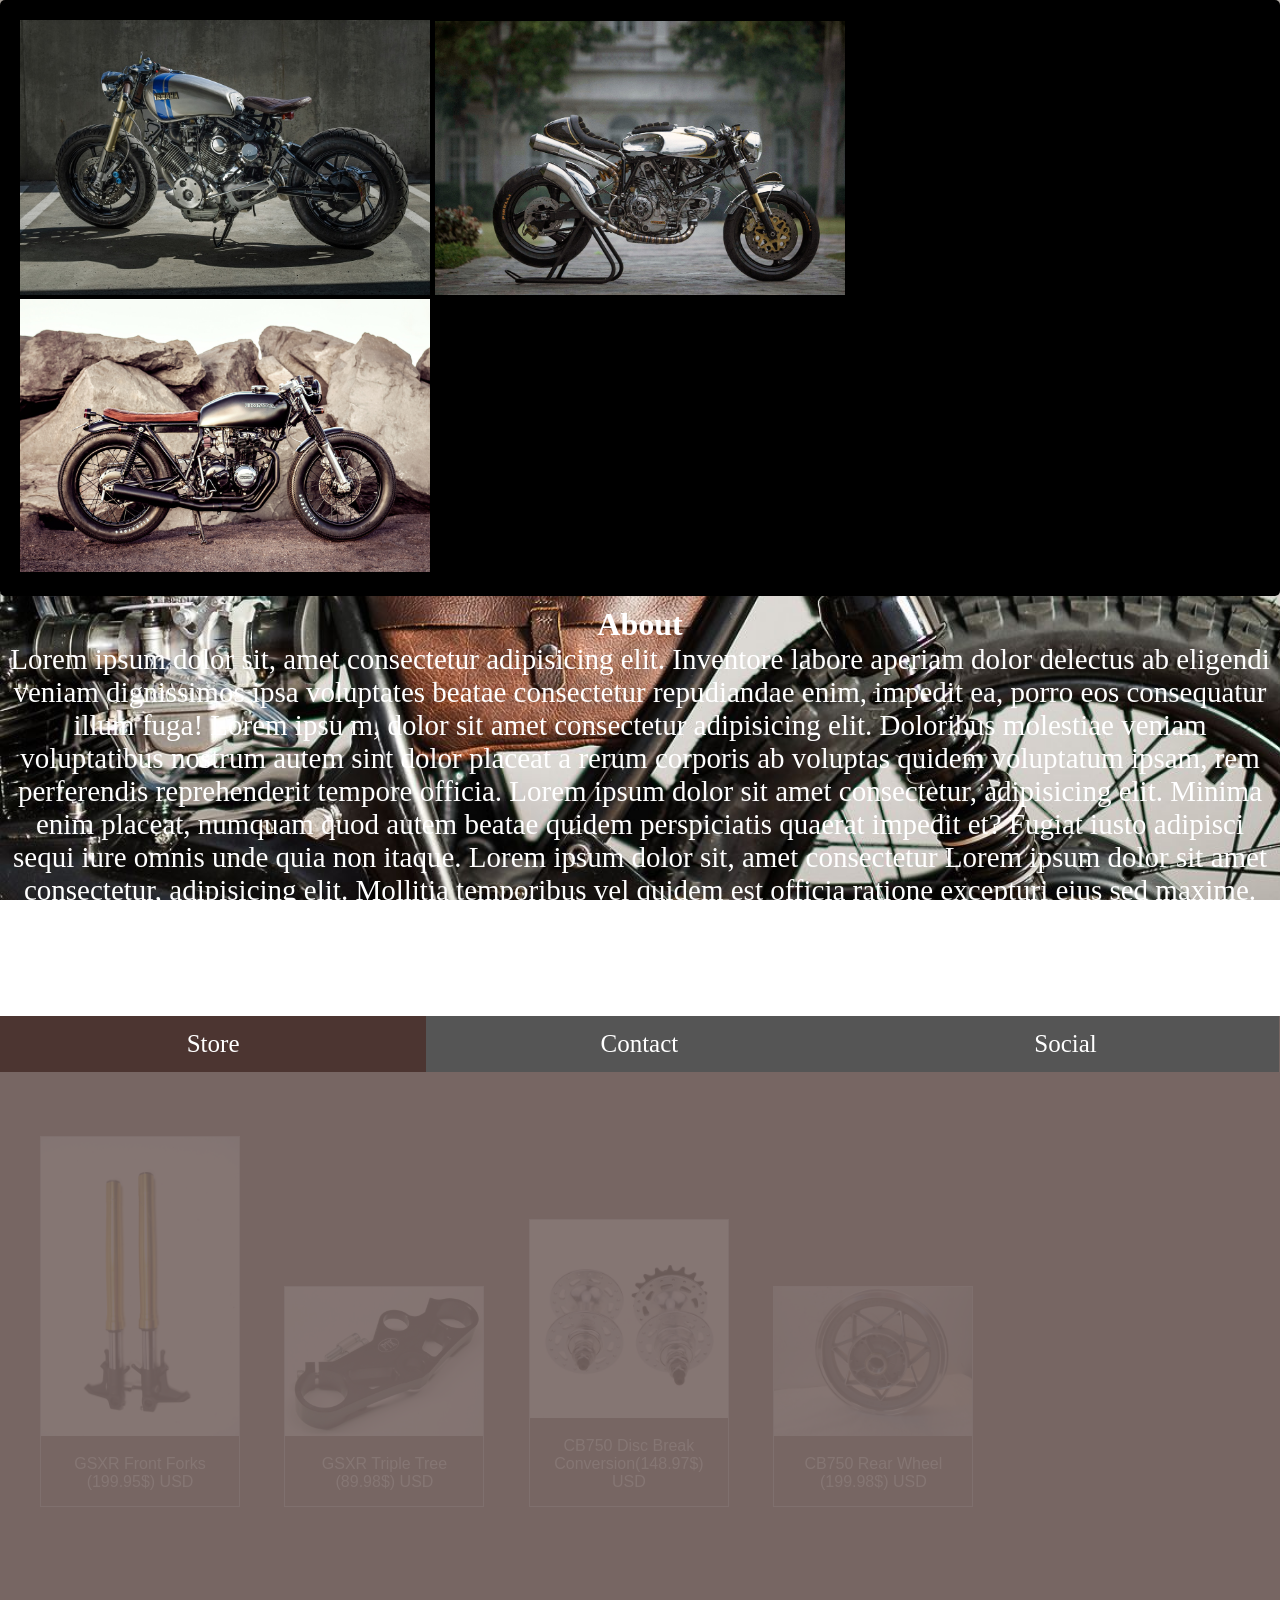
<file: index.html>
<!DOCTYPE html>
<html lang="en">
<head>
    <meta charset="UTF-8">
    <meta name="viewport" content="width=device-width, initial-scale=1.0">
    <meta http-equiv="X-UA-Compatible" content="ie=edge">
    <title>CafeCafe</title>
    <link rel="stylesheet" href="2-webpage.css">
</head>
<body>
    <!-- <div class="background"><a href="C:/Users/ajrar/Documents/JavaScriptMay2018/Projects/ProjectAssets/HCB Brat.jpg"></a></div> -->
    <!-- Customs Info -->
        <header>
                <nav id="LinkToLocation"><div class="container">
                    <div class="bikeContainer">
                            <div id="bobberImage">
                                <img src="./Assets/Virago.jpg"  height="801" width="1200">
                                    <div class="bobberTextOverlay">
                                            <div class="bobberText"><b>Custom Bobbers</b>
                                            </div>
                                    </div>
                            </div>
                    </div>
                    <div class="bikeContainer">
                        <div id="classicImage">
                            <img src="./Assets/classic cafe.jpg" height="801" width="1200">
                                <div class="classicTextOverlay">
                                    <div class="classicText"><b>Custom Classics</b>
                                    </div>
                                </div>
                        </div>
                    </div>
                        <div class="bikeContainer">
                             <div id="bratImage">
                                    <img src="./Assets/Hondabrat.jpg">
                                        <div class="bratTextOverlay">
                                                <div class="bratText"><b>Custom Brats</b>
                                                </div>        
                                        </div>
                            </div>
                        </div>
                </nav>
        </header>  
       <!-- About Section  -->
<div class="about_Section">
    <div class="about_Header"><b>About</b>
        <div class="about_Info">Lorem ipsum dolor sit, amet consectetur adipisicing elit. Inventore labore aperiam dolor delectus ab eligendi veniam dignissimos ipsa voluptates beatae consectetur repudiandae enim, impedit ea, porro eos consequatur illum fuga!
            Lorem ipsu  m, dolor sit amet consectetur adipisicing elit. Doloribus molestiae veniam voluptatibus nostrum autem sint dolor placeat a rerum corporis ab voluptas quidem voluptatum ipsam, rem perferendis reprehenderit tempore officia.
            Lorem ipsum dolor sit amet consectetur, adipisicing elit. Minima enim placeat, numquam quod autem beatae quidem perspiciatis quaerat impedit et? Fugiat iusto adipisci sequi iure omnis unde quia non itaque.
            Lorem ipsum dolor sit, amet consectetur Lorem ipsum dolor sit amet consectetur, adipisicing elit. Mollitia temporibus vel quidem est officia ratione excepturi eius sed maxime. Cumque sed harum voluptatem quis ipsum nostrum culpa recusandae, quia enim! Quos officiis alias molestias mollitia architecto deserunt necessitatibus distinctio deleniti, temporibus cumque soluta quia tempora eveniet odit maiores dicta. Dicta, culpa eligendi!
        </div>
    </div>
</div>
<!-- NavTabs and Store Front -->
<div>
    <button class="navBar" onclick="openPage('Store', this, 'rgba(74, 51, 47, 0.95)')" id="defaultOpen">Store</button>
    <button class="navBar" onclick="openPage('Contact', this, 'rgba(10, 10, 10, .75)')">Contact</button>
    <button class="navBar" onclick="openPage('Social', this, 'rgba(199, 186, 169, .75)')">Social</button>

    <div id="Store" class="navTab">
        <div class="storePageContent">
            <div class="storeMargins">
                <div class="storeImages">
                    <a target="_Blank" href="./Assets/store photo.jpg">
                        <img src="./Assets/store photo.jpg" >
                    </a>
                    <div class="desc"> GSXR Front Forks (199.95$) USD</div>
                </div>
            </div>
        </div>
        <div class="storePageContent">
                <div class="storeMargins">
                    <div class="storeImages">
                        <a target="_Blank" href="./Assets/store photo1.jpg">
                            <img src="./Assets/store photo1.jpg" >
                        </a>
                        <div class="desc">GSXR Triple Tree (89.98$) USD</div>
                    </div>
                </div>
            </div>
            <div class="storePageContent">
                    <div class="storeMargins">
                        <div class="storeImages">
                            <a target="_Blank" href="../Assets/store photo2.jpeg">
                                <img src="./Assets/store photo2.jpeg">
                            </a>
                            <div class="desc">CB750 Disc Break Conversion(148.97$) USD</div>
                        </div>
                    </div>
                </div>
                    <div class="storePageContent">
                            <div class="storeMargins">
                                <div class="storeImages">
                                    <a target="_Blank" href="./Assets/store photo3.jpg">
                                        <img src="./Assets/store photo3.jpg">
                                    </a>
                                    <div class="desc">CB750 Rear Wheel (199.98$) USD</div>
                                </div>
                            </div>
                        </div>
                
                <div class="clearfix"></div>

    </div>

    <div id="Contact" class="navTab">
            <body>

                    <h3>Any questions? Get in touch!</h3>
                    
                    <div class="container">
                      <form action="/action_page.php">
                        <label for="fname">First and Last Name</label>
                        <input type="text" id="fname" name="firstname" placeholder="Your name..">
                    
                        <label for="country">Country</label>
                        <select id="country" name="country">
                          <option value="australia">Australia</option>
                          <option value="canada">Canada</option>
                          <option value="usa">USA</option>
                        </select>
                    
                        <label for="subject">Subject</label>
                        <textarea id="subject" name="subject" placeholder="Write something.." style="height:200px"></textarea>
                    
                        <input type="submit" value="Submit">
                      </form>
    </div>

    <div id="Social" class="navTab">
        <h3>Social</h3>
        <p>Check out some our buyers projects on our social media pages!</p>
    </div>


    <script>
    function openPage(pageName,elmnt,color) {
        var i, tabcontent, Tab;
        tabcontent = document.getElementsByClassName("navTab");
        for (i = 0; i < tabcontent.length; i++) {
            tabcontent[i].style.display = "none";
        }
        Tab = document.getElementsByClassName("navBar");
        for (i = 0; i < Tab.length; i++) {
            Tab[i].style.backgroundColor = "";
        }
        document.getElementById(pageName).style.display = "block";
        elmnt.style.backgroundColor = color;

    }
    document.getElementById("defaultOpen").click();
    </script>

</div>
</body>
</html>
</file>
<file: 2-webpage.css>
@font-face{
    font-family: Pacificoimport;
    src:url("Pacifico.ttf")}

body, html{

    background:url(./Assets/cbbackground.jpg) no-repeat fixed;
    background-size: cover;
    /* background-color: black; */
    height: 100%;
    margin: 0;
    font-family: Arial;
}

/* bobber bikes */
.bikeContainer{
    position: relative;
    display: inline-block;
    width: 33.1%;
    height: 100%;
}
#bobberImage img{
    width: 100%;
    height: auto;
}
.bobberTextOverlay{
    position: absolute;
    top: 0;
    bottom: 0;
    left: 0;
    right: 0;
    width: 100%;
    height: 99.2%;
    opacity: 0;
    transition: .5s ease;
    background-color: rgba(145, 145, 145, 0.571);
}
.bikeContainer:hover #bobberImage{
    opacity: .8;
}
.bobberText{
    color: black;
    font-size: 33px;
    position: absolute;
    top: 50%;
    left: 50%;
    transform: translate(-50%, -50%);
    -ms-transform: translate(-50%, -50%);
    font-family: Pacifico
}
.bikeContainer:hover .bobberTextOverlay{
    opacity: .9;
}

/* Classics Bikes*/
#classicImage img{
    width: 100%;
    height: auto;
    
}
.classicTextOverlay{
    position: absolute;
    top: 0;
    bottom: 0;
    left: 0;
    right: 0;
     width: 100%;
    height: 99.2%;
    opacity: 0;
    transition: .5s ease;
    background-color: rgba(145, 145, 145, 0.571);
}
.bikeContainer:hover #classicImage{
    opacity: .8;
}
.classicText{
    color: black;
    font-size: 33px;
    position: absolute;
    top: 50%;
    left: 50%;
    transform: translate(-50%, -50%);
    -ms-transform: translate(-50%, -50%);
    font-family: Pacifico
}
.bikeContainer:hover .classicTextOverlay{
    opacity: .9;
}
/* brat bikes */
#bratImage img{
    width: 100%;
    height: auto;
}
.bratTextOverlay{
    position: absolute;
    top: 0;
    bottom: 0;
    left: 0;
    right: 0;
    width: 100%;
    height: 99.2%;
    opacity: 0;
    transition: .5s ease;
    background-color: rgba(145, 145, 145, 0.571);
}
.bikeContainer:hover #bratImage{
opacity: .8;
}
.bratText{
    color: black;
    font-size: 33px;
    position: absolute;
    top: 50%;
    left: 50%;
    transform: translate(-50%, -50%);
    -ms-transform: translate(-50%, -50%);
    font-family: Pacifico
}
.bikeContainer:hover .bratTextOverlay{
    opacity: .9;    
}  
/************************
About Section
************************/

.about_Header{
    text-align: center;
    font-family: 'Arial Narrow';
    margin: 10px;
    color: white;
    font-size: 32px;
}
.about_Info{
    font-family: 'Arial Narrow';
    font-weight: 200;
    font-size: 29px;
}
/*******************************
Nav bar
*******************************/

body, html {
    height: 100%;
    margin: 0;
    font-family: Arial;
}
/* comment */

.navBar {
    
    font-family: Pacifico;
    background-color: #555; 
    color: white;
    float: left;
    border: none;
    outline: none;
    cursor: pointer;
    padding: 14px 16px;
    font-size: 25px;
    width: 33.3%;
}
.navBar:hover {
    background-color: rgb(130, 128, 128);
}
.navTab {
    color: white;
    display: none;
    padding: 100px 20px;
    height: 100%;
}

#Store {background-color: rgba(74, 51, 47, 0.75);}
#Contact {background-color: rgba(10, 10, 10, .75) ;}
#Social {background-color: rgba(199, 186, 169 .75);}
/******************
store page
******************/
.storePageContent{ 
    display: inline-block;
    
    margin: 20px;
    opacity: 10%;
    position: relative ;
    
}
.storeMargins{
    width: 200px;
    border: 1px solid #ccc;
}
.storeMargins:hover{
    border: solid 1px #777
}
.storeImages img{
    width: 100%;
    height: auto;
}
.desc{
    padding: 15px;
    text-align:center;
}
*{
    box-sizing: border-box;
}
.responsive{
    padding:0 6px;
    float: right;
    width: 24.99999%;
    position: center;
}
@media only screen and (max-width:50px){
    .responsive{
        width: 49.99999%;
        margin: 6px 0;

    }
}
@media only screen and (max-width: 70px){
    .responsive{
        width: 50%;
    }
}
.clearfix:after{
    content:'';
    display: block;
    clear: both;
}

.Contact{
    font-family: Pacifico;
}

input[type=text], select, textarea {
    width: 100%;
    padding: 12px;
    border: 1px solid #ccc;
    border-radius: 4px;
    box-sizing: border-box;
    margin-top: 6px;
    margin-bottom: 16px;
    resize: vertical;
}

input[type=submit] {
    background-color: rgb(255, 255, 255);
    color: black;
    padding: 12px 20px;
    border: none;
    border-radius: 4px;
    cursor: pointer;
}

input[type=submit]:hover {
    background-color: gray;
}

.container {
    border-radius: 5px;
    background-color: black;
    padding: 20px;
}
</file>
